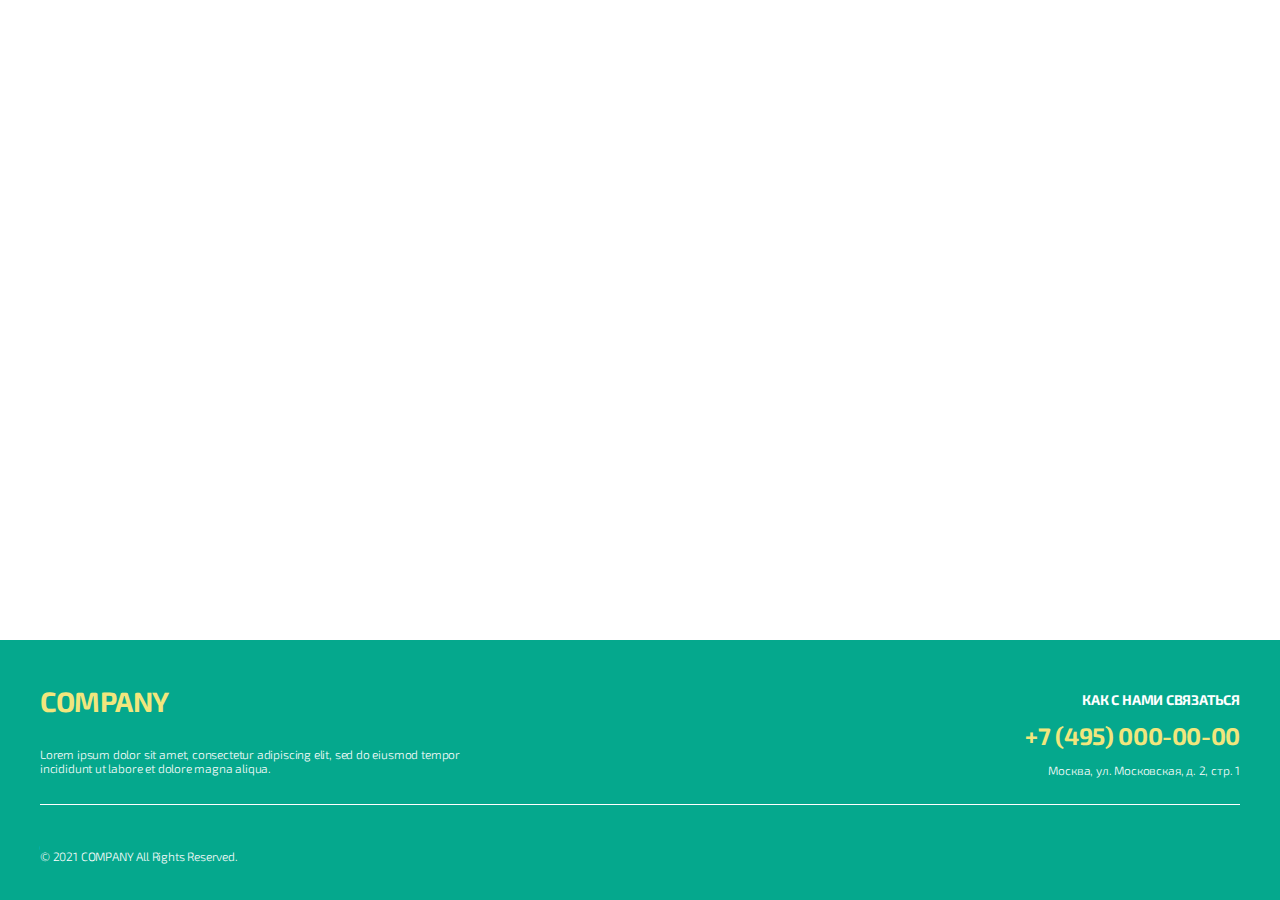
<file: projects/footer/index.html>
<!DOCTYPE html>

<html lang="en">

<head>

    <meta charset="UTF-8">

    <meta http-equiv="X-UA-Compatible" content="IE=edge">

    <meta name="viewport" content="width=device-width, initial-scale=1.0">

    <title>Document</title>

    <link rel="stylesheet" type="text/css" href="style.css">

    <link rel="preconnect" href="https://fonts.googleapis.com">

    <link rel="preconnect" href="https://fonts.gstatic.com" crossorigin>

    <link href="https://fonts.googleapis.com/css2?family=Exo+2:ital,wght@0,100..900;1,100..900&display=swap" rel="stylesheet">

</head>

<body>

    <div class="wrapper">

        <main class="main"></main>

        <footer class="footer">

            <div class="footer__top">

                <div class="footer__left">

                    <a href="#" class="logo">COMPANY</a>

                    <div class="text"><p>Lorem ipsum dolor sit amet, consectetur adipiscing elit, sed do eiusmod tempor incididunt ut labore et dolore magna aliqua.</p></div>

                </div>

                <div class="footer__right">

                    <div class="contact"><p>Как с нами связаться</p></div>

                    <a href="#" class="phone">+7 (495) 000-00-00</a>

                    <div class="address"><p>Москва, ул. Московская, д. 2, стр. 1</p></div>

                </div>

            </div>

            <div class="footer__bottom">

                <p class="rights">© 2021 COMPANY All Rights Reserved.</p>

            </div>

        </footer>

    </div>

</body>

</html>
</file>
<file: projects/footer/style.css>
*{

    margin: 0;

    padding: 0;

}

html,body{

    font-family: 'Exo 2', sans-serif;

    height: 100%;

}

.wrapper {

    display: flex;

    flex-direction: column;

    min-height: 100%;

}

.main {

    flex: 1 0 auto;

}

.footer{

    flex: 0 0 auto;

    width: auto;

    height: 260px;

    background: #05A88D;

}

 

.footer__top{

    margin: 0px 40px;

    padding-top: 44px;

    padding-bottom: 20px;

    display: flex;

    justify-content: space-between;

    flex-direction: row;

    border-bottom: 1px solid #FFFFFF;

}

 

.footer__left{

    display: flex;

    justify-content: space-around;

    align-items: start;

    flex-direction: column;

}

.logo{

    width: 131px;

    height: 34px;

    padding-bottom: 20px;

    text-decoration: none;

    text-transform: uppercase;

    font-weight: 700;

    font-size: 28px;

    line-height: 34px;

    display: flex;

    align-items: center;

    letter-spacing: -0.015em;

    color: #F1E67D;

}

.text{

    width: 437px;

    height: 46px;

    font-weight: 300;

    font-size: 12px;

    line-height: 14px;

    display: flex;

    align-items: center;

    letter-spacing: -0.015em;

    color: #FFFFFF;

}

 

.footer__right{

    display: flex;

    justify-content: space-around;

    align-items: end;

    flex-direction: column;

}

.contact{

    font-family: 'Exo 2';

    font-style: normal;

    font-weight: 700;

    font-size: 14px;

    line-height: 17px;

    display: flex;

    align-items: center;

    letter-spacing: -0.015em;

    text-transform: uppercase;

    color: #FFFFFF;

}

.phone{

    font-weight: 700;

    font-size: 24px;

    line-height: 29px;

    display: flex;

    align-items: center;

    letter-spacing: -0.015em;

    text-transform: uppercase;

    color: #F1E67D;

    text-decoration: none;

}

.address{

    font-weight: 300;

    font-size: 12px;

    line-height: 14px;

    display: flex;

    align-items: center;

    letter-spacing: -0.015em;

    color: #FFFFFF;

}

 

.footer__bottom{

    margin: 0px 40px;

    padding-top: 44px;

    padding-bottom: 20px;

}

.rights{

    width: 198px;

    height: 14px;

    font-weight: 300;

    font-size: 12px;

    line-height: 14px;

    display: flex;

    align-items: center;

    letter-spacing: -0.015em;

    text-transform: capitalize;

    color: #FFFFFF;

}
</file>
